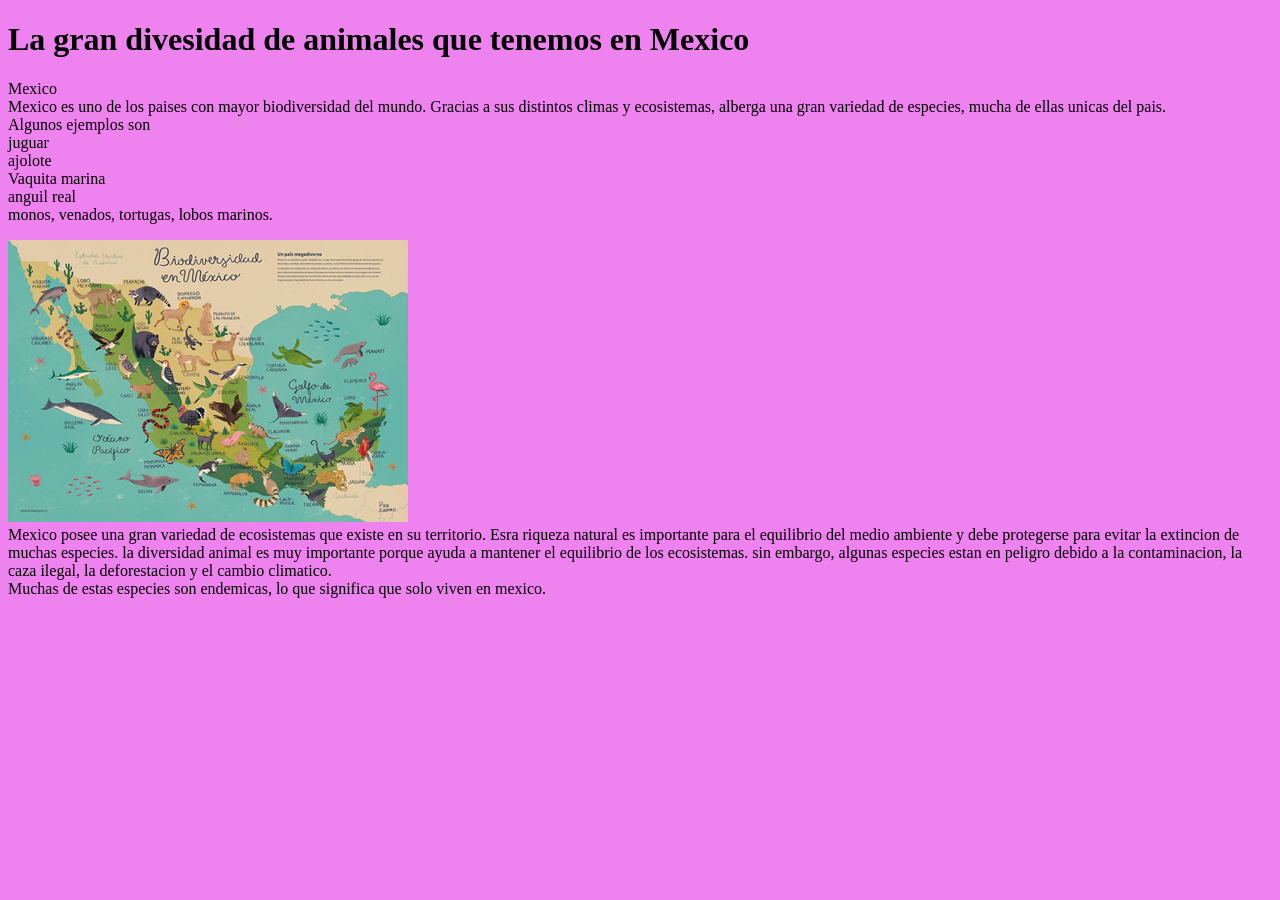
<file: DIVERSIDAD.html>
<!DOCTYPE html>
<html>
<head>
	<meta charset="utf-8">
	<meta name="viewport" content="width=device-width, initial-scale=1">
	<title>Nuestra diversidad</title>
</head>
<body bgcolor="violet" text="black">
<h1> La gran divesidad de animales que tenemos en Mexico</h1>
<p> Mexico 
<br> Mexico es uno de los paises con mayor biodiversidad del mundo. Gracias a sus distintos climas y ecosistemas, alberga una gran variedad de especies, mucha de ellas unicas del pais.
<br> Algunos ejemplos son <br> juguar <br> ajolote <br> Vaquita marina <br> anguil real <br> monos, venados, tortugas, lobos marinos. </p>
<p>
	<img src="imagen/esquema.png">
	<br> Mexico posee una gran variedad de ecosistemas que existe en su territorio. Esra riqueza natural es importante para el equilibrio del medio ambiente y debe protegerse para evitar la extincion de muchas especies. la diversidad animal es muy importante porque ayuda a mantener el equilibrio de los ecosistemas. sin embargo, algunas especies estan en peligro debido a la contaminacion, la caza ilegal, la deforestacion y el cambio climatico. <br>Muchas de estas especies son endemicas, lo que significa que solo viven en mexico. 
</p>

</body>
</html>
</file>
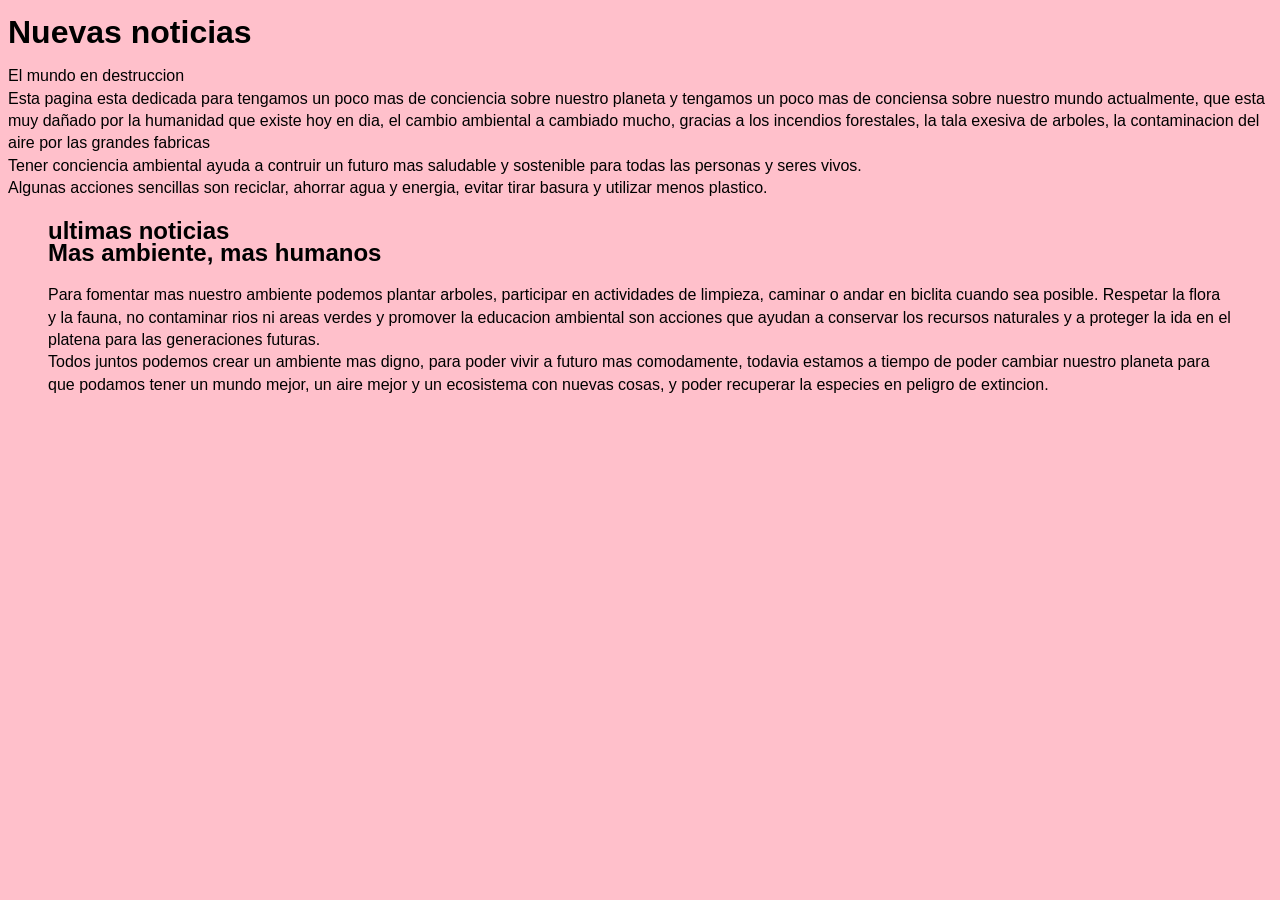
<file: pagina.html>
<!DOCTYPE html>
<html lang="es">
<head>
	<meta charset="utf-8">
	<meta name="viewport" content="width=device-width, initial-scale=1">
	<title>Acerca de Nosotros</title>
	<link rel="stylesheet" type="text/css" href="estilo.css">
</head>
<body bgcolor="pink" text="black">
<header class="nuevo"> 
	<h1>Nuevas noticias</h1>
	<p>El mundo en destruccion <br>Esta pagina esta dedicada para tengamos un poco mas de conciencia sobre nuestro planeta y tengamos un poco mas de conciensa sobre nuestro mundo actualmente, que esta muy dañado por la humanidad que existe hoy en dia, el cambio ambiental a cambiado mucho, gracias a los incendios forestales, la tala exesiva de arboles, la contaminacion del aire por las grandes fabricas <br> Tener conciencia ambiental ayuda a contruir un futuro mas saludable y sostenible para todas las personas y seres vivos. <br> Algunas acciones sencillas son reciclar, ahorrar agua y energia, evitar tirar basura y utilizar menos plastico. </p>
	<figure>
		<h2>ultimas noticias <br><span>Mas ambiente, mas humanos </span> 
		</h2> 
		<p>
			Para fomentar mas nuestro ambiente podemos plantar arboles, participar en actividades de limpieza, caminar o andar en biclita cuando sea posible. Respetar la flora y la fauna, no contaminar rios ni areas verdes y promover la educacion ambiental son acciones que ayudan a conservar los recursos naturales y a proteger la ida en el platena para las generaciones futuras. <br>Todos juntos podemos crear un ambiente mas digno, para poder vivir a futuro mas comodamente, todavia estamos a tiempo de poder cambiar nuestro planeta para que podamos tener un mundo mejor, un aire mejor y un ecosistema con nuevas cosas, y poder recuperar la especies en peligro de extincion.
		</p>

		
	

</header>
</body>
</html>
</file>
<file: estilo.css>
*{
box-sizing:border-box;
}
body{
font-size:16px;
font-family: arial,helveltica,sans-serif;
line-height: 1.4em; 
}

.contenedor{
    width: 980px;
    margin: 0 auto;
}

.encabezado{ 
background: #7a0707; 
overflow: hidden;
}
.logo{
    float: left;
   position: relative;
    top: 15px; 
}
.encabezado nav{ 
float: right; 
}
.encabezado nav ul{ 
margin: 0;
padding: 0;
list-style: none;
}
.encabezado nav ul li{ 
display: inline-block;
/*background: red;*/
margin-right: -4px;
}
.encabezado nav ul li a{ 
display: block;
color: #fff;
padding: 28px;
border-left: 1px solid #696969;
text-decoration: none;
}
/*cambio de color*/
.encabezado nav ul li a:hover{ 
background: #DB3064;
}
/*------------------------------------
PRESENTACION
-------------------------------------*/ 
.presentacion{
  /*background: yellow;*/
  background: radial-gradient(300px at 25% 10%, #F07FC6,#B52222,#EB81BB);
  overflow: hidden;
  border-bottom: 3px solid #044e8b; 
}  
.introduccion-presentacion{
    float: left;
}
.introduccion-presentacion h1{
    color: #fff;
    font-size: 2.625em;  /*16px  1em  42px  ?*/
    text-shadow: 1px 1px 0px #090909;
    text-align: center;
    margin-top: 70px;
    margin-bottom: 40px;
    margin-left: 20px;
   line-height: 0.7em; /*interlineado  */
} 
.introduccion-presentacion h1 span{
    color: #fff;
    font-size: 0.38em; /*42px = 2.62em 16px = ? =0.38*/
}
/*------------aprender------------mas*/
a.aprender-mas{
    font-size: 2.1875em;
    border: 1px solid #8DD8E0;
    padding: 30px 50px;
    /*background: blue;*/
    display: block;
    text-align: center;
    margin: 10px 40px;
    color: #fff;
    text-decoration: none;
    text-shadow: 3px 7px 0 #000;
    border-radius: 10px;
    background: linear-gradient(to top, #319b41, #0d5c25);
    box-shadow: 0 8px 0 0 #20732f,
                0 0 25px 5px #fff;
} 
a.aprender-mas:hover{
    box-shadow: 0 0 25px 5px #000;
}
.presentacion img{
    float: right;
    position: relative;
    top: 30px;
}
/*****************************************************************
/*------------Acceso-rapido------------*/
.acceso-rapido{
    background: #F5BFF3;
    overflow: hidden;
    border-bottom: 3px solid #fff;
}
.acceso-rapido h2 {
    color: #fff;
    font-size: 1.87em;
    text-shadow: 1px 1px 0 #000;
    text-align: center;
    border-bottom: 3px solid #fff;
    padding-bottom: 16px;
}
.acceso-rapido figure{
    display: inline-block;
    text-align: center;
    width: 25%;
    margin: 0 -4px 0 0;
    padding: 0px;
}
.acceso-rapido h3{
   font-size: 1.1875em;
    margin-top: 9px;
    margin-bottom: 20px; 
}
.acceso-rapido h3 a{
    color: #000000;
    text-shadow: 1px 1px 0 #5BAEEB;
    font-weight: normal;
}
.acceso-rapido h3 a:hover{
    text-decoration: none;
}
/*---------bloque contenido----------*/
.bloque-contenido{
    overflow: hidden; /*2
    margin-top: 25px; /** complemenatario 6  **/
}
.bloque-contenido .contenedor{  /*3**/
    display: table;  */
}
.articulos { /** 1 **/
    /*float: left;  /*elim 3 */
    background: beige;
    width: 65%; /*elimi  3*/
  display: table-cell;  /*3*/
  padding-right: 30px; /* 4*/
}
.articulos article{  /* 10   */
    margin-bottom: 10px;
}
.articulos h2{  /**4**/
    color: #444444;
    font-size: 1.625em;
    border-bottom: 3px solid #0460ad;
    padding-bottom: 25px;
}
.articulos img{  /**5**/
    float: left;
    margin-right: 10px;
    position: relative; /*  10  */
    top: 5px;           /*   10 */
}
.articulos article h1{  /**6**/
    font-size: 1.25em;  /*20/16 = 1.25em*/
    /*margin: 0; ** 8  *** quitar 8 poner 9*/
    margin: 8px 0 8px 0;  /*** 9 ****/
}
.articulos article h1 a{  /**7**/ 
    color: #444444;  /*HTML incluir href*/
    text-decoration: none;
}
.articulos article h1 a:hover{  /**8**/ 
    text-decoration: underline;
}
.articulos article p{  /** 9 **/ 
    margin: 0;
    text-align: justify;
    font-size: 0.875em; /*** 14/16 = 0.875 ***/
}
.complementario{    /*   1  */
    background: #0460ad;
    width: 35%; 
    display: table-cell; 
    padding: 0 20px 20 px; /***2**laterales sup e inf*/
}
.complementario h2{   /** 2  **/
    font-size: 1.625em;  /* 26/16 em*/ 
    color: #fff;
    font-weight: normal;
    text-align: center;
}
.complementario ul{   /** 3  **/
    margin: 0;
    padding: 0;
    list-style: none;
}
.complementario ul li{ /*** 4 ***/
    background: url("imagen/icon.png") no-repeat left center;
    padding-left: 24px;
    margin-bottom: 8px;
}
.complementario ul li a{ /*** 5 ***/
    color: #fff;
    text-decoration: none;
}
.complementario ul li a:hover{ /*** 6 ***/
    color: red;
    text-decoration: underline; /* ir a bloque-conteniodo*/
}
/***********************************************************************/
/************** suscripcion */
.suscripcion{  /**1***/
    overflow: hidden;
    border: 1px solid red;  /**2 *** elim**/
    background: #eeeeee;   /***2***/
    margin-top: 20PX;  /*** 2  B  ****/
}
.suscripcion h2{ /***2***/
    float: left;
    font-size: 1.625em; /*26/16  */
    color: #444444;
    font-weight: normal;
}
.suscripcion form{  /***2***/
    float: right;
    position: relative; /** 2 a ***/
    top: 20px;   /***  2  a   ****/
}
.suscripcion form input{   /***3  ***/
    border: 1px solid #cccccc;
    padding: 10px;
}
.suscripcion form input[type="submit"]{ /*** 4   ***/
    border: 1px solid #22314d;
    padding: 10px;
    background: #0460ad;
    color: #fff;
    text-shadow: 1px 1px 0 #000;
    box-shadow: 0 -1px 0px 0 #93badc insert;
}
.suscripcion form input[type="submit"]:hover{ /*** 5   ***/
    background: #21bc4d;
}
/***********pie de pagina**************/
.piedepagina{   /**1 **/
    background: #699CC2;
    padding: 20px 0; /*** 7  c  */
}
.piedepagina .contenedor{   /**2  **/
    display: table;
}
.piedepagina small{  /***3  ***/
    display: table-cell;
    background: pink;  /*  elim  7 a **/
    color: #030303;  /** 4 **/
}
.piedepagina nav{ /**** 4  ***/
    display: table-cell;
    background: blueviolet;  /*** elim 7 b ***/
    text-align: right; /***6  **/
}
.piedepagina nav ul{ /**** 5 ***/
    margin: 0;
    padding: 0;
    list-style: none;
}
.piedepagina nav ul li{ /**** 6 ***/
    display: inline-block;
    padding-left: 10px;  /** 7  d ****/
}
.piedepagina nav ul li a{ /**** 7 ***/
    color: #fff;
    text-decoration: none;
}
.piedepagina nav ul li a:hover{ /**** 7 ***/
    color: #ffff00;
    text-decoration: underline;
}
/*************Redes sociales***************/
.social{
    position: fixed;
    top: 30%;
    right: 0;
}
.social a{
    display: block;
    margin-bottom: 4px;
    opacity: 0.8;
}
.social a:hover{
    opacity: 1;
}
.social img{
    border-radius: 50%;
    display: block;
}
</file>
